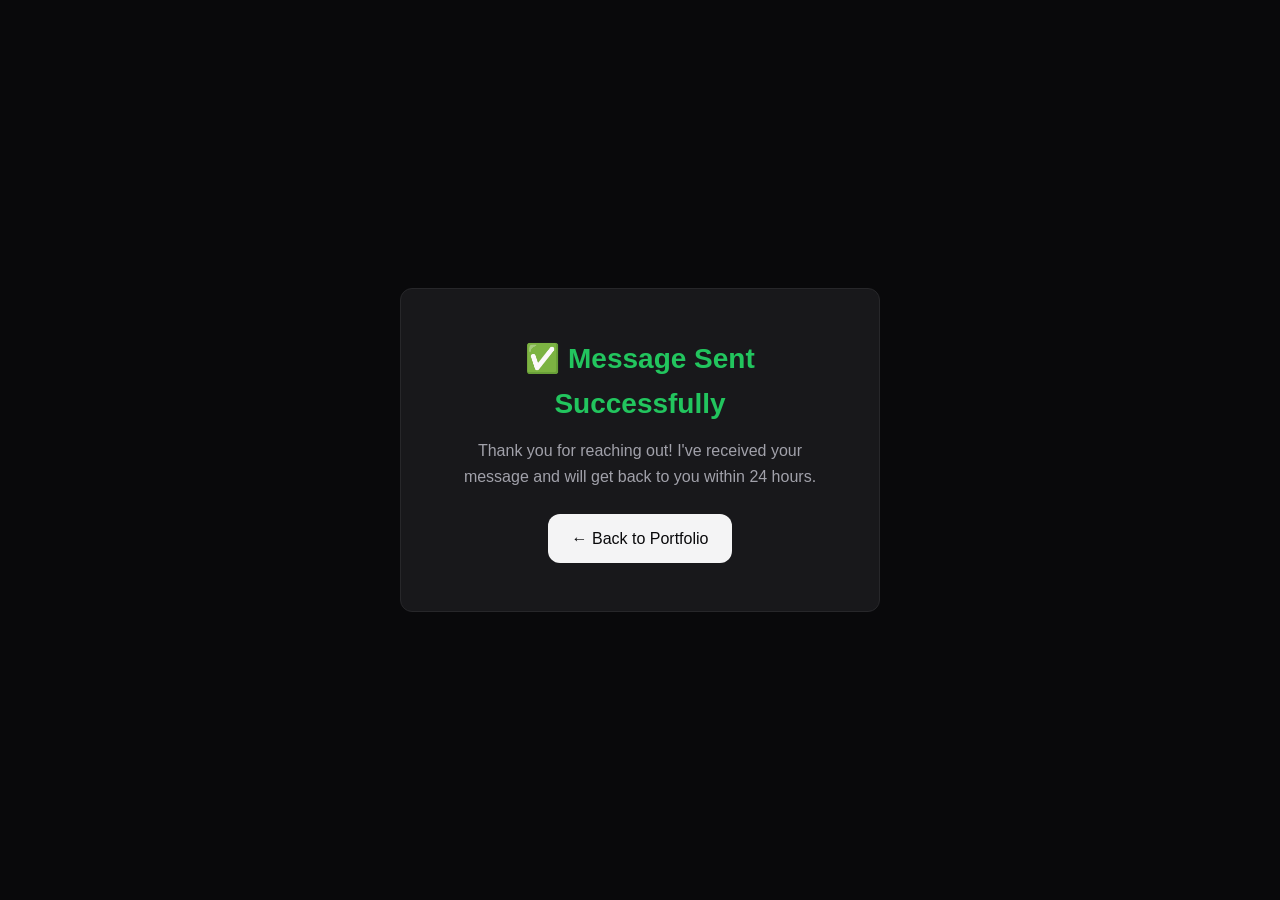
<file: thanks.html>
<!DOCTYPE html>
<html lang="en">
<head>
  <meta charset="UTF-8">
  <meta name="viewport" content="width=device-width, initial-scale=1.0">
  <title>Message Sent — Hamza Rana</title>
  <link rel="icon" type="image/png" href="favicon.png">
  <link rel="stylesheet" href="style.css">
  <style>
    body {
      display: flex;
      flex-direction: column;
      align-items: center;
      justify-content: center;
      min-height: 100vh;
      text-align: center;
      padding: 20px;
    }
    .card {
      background: var(--bg-card);
      padding: 48px;
      border-radius: var(--radius);
      border: 1px solid var(--border-color);
      max-width: 480px;
      width: 100%;
    }
    h1 { font-size: 28px; margin-bottom: 12px; color: #22c55e; }
    p { font-size: 16px; line-height: 1.6; color: var(--text-secondary); margin-bottom: 24px; }
    .btn-back {
      display: inline-block;
      padding: 12px 24px;
      background: var(--text-primary);
      color: var(--bg-main);
      text-decoration: none;
      border-radius: var(--radius);
      font-weight: 500;
      transition: opacity 0.2s;
    }
    .btn-back:hover { opacity: 0.9; }
  </style>
</head>
<body>
  <div class="card">
    <h1>✅ Message Sent Successfully</h1>
    <p>Thank you for reaching out! I've received your message and will get back to you within 24 hours.</p>
    <a href="index.html" class="btn-back">← Back to Portfolio</a>
  </div>
</body>
</html>
</file>
<file: style.css>
:root {
    --bg-main: #09090b;
    --bg-card: #18181b;
    --border-color: #27272a;
    --text-primary: #f4f4f5;
    --text-secondary: #a1a1aa;
    --accent: #ffffff;
    --accent-fg: #000000;
    --radius: 12px;
    --font-main: 'Inter', sans-serif;
}

body.light-mode {
    --bg-main: #ffffff;
    --bg-card: #f4f4f5;
    --border-color: #e4e4e7;
    --text-primary: #18181b;
    --text-secondary: #52525b;
    --accent: #000000;
    --accent-fg: #ffffff;
}

body.light-mode .navbar {
    background-color: rgba(255, 255, 255, 0.8);
}

* {
    margin: 0;
    padding: 0;
    box-sizing: border-box;
}

html {
    scroll-behavior: smooth;
}

body {
    background-color: var(--bg-main);
    color: var(--text-primary);
    font-family: var(--font-main);
    line-height: 1.6;
    overflow-x: hidden;
}

/* Navbar */
.navbar {
    display: flex;
    justify-content: space-between;
    align-items: center;
    padding: 1.5rem 5%;
    position: fixed;
    top: 0;
    width: 100%;
    background-color: rgba(9, 9, 11, 0.8);
    backdrop-filter: blur(10px);
    z-index: 100;
    border-bottom: 1px solid transparent;
    transition: border-bottom 0.3s;
}

.navbar.scrolled {
    border-bottom: 1px solid var(--border-color);
}

.logo {
    font-weight: 600;
    font-size: 1.2rem;
}

.nav-links a {
    color: var(--text-secondary);
    text-decoration: none;
    margin: 0 1.5rem;
    font-size: 0.9rem;
    transition: color 0.2s;
}

.nav-links a:hover {
    color: var(--text-primary);
}

.theme-toggle {
    cursor: pointer;
    color: var(--text-secondary);
}

.theme-toggle:hover {
    color: var(--text-primary);
}

/* Base UI Components */
.btn {
    display: inline-flex;
    align-items: center;
    gap: 0.5rem;
    padding: 0.75rem 1.5rem;
    border-radius: 8px;
    font-weight: 500;
    font-size: 0.95rem;
    text-decoration: none;
    cursor: pointer;
    transition: all 0.2s;
    border: none;
}

.btn-primary {
    background-color: var(--accent);
    color: var(--accent-fg);
}

.btn-primary:hover {
    opacity: 0.9;
    transform: translateY(-2px);
}

.btn-secondary {
    background-color: var(--bg-card);
    color: var(--text-primary);
    border: 1px solid var(--border-color);
}

.btn-secondary:hover {
    background-color: #27272a;
}

.section {
    padding: 6rem 5%;
    max-width: 1200px;
    margin: 0 auto;
}

.section-header {
    margin-bottom: 4rem;
}

.section-header h2 {
    font-size: 2.5rem;
    font-weight: 600;
    margin-bottom: 1rem;
}

.section-header p {
    color: var(--text-secondary);
    font-size: 1.1rem;
    max-width: 600px;
    margin: 0 auto;
}

.text-center {
    text-align: center;
}

/* Hero Section */
.hero-section {
    min-height: 100vh;
    display: flex;
    align-items: center;
    justify-content: space-between;
    padding: 120px 5% 40px 5%;
    max-width: 1200px;
    margin: 0 auto;
    position: relative;
}

.hero-content {
    flex: 1;
    max-width: 600px;
    z-index: 2;
}

.hero-title {
    font-size: clamp(3rem, 5vw, 4.5rem);
    font-weight: 600;
    line-height: 1.1;
    margin-bottom: 1.5rem;
    letter-spacing: -0.02em;
}

.hero-subtitle {
    font-size: 1.25rem;
    font-weight: 400;
    color: var(--text-secondary);
    margin-bottom: 1.5rem;
}

.hero-desc {
    color: var(--text-secondary);
    margin-bottom: 2.5rem;
    font-size: 1.05rem;
}

.hero-buttons {
    display: flex;
    gap: 1rem;
    margin-bottom: 3rem;
}

.social-links {
    display: flex;
    gap: 1.5rem;
}

.social-links a {
    color: var(--text-secondary);
    transition: color 0.2s;
    display: inline-flex;
    align-items: center;
    justify-content: center;
    width: 40px; height: 40px;
    border-radius: 50%;
    border: 1px solid var(--border-color);
}

.social-links a:hover {
    color: var(--text-primary);
    background-color: var(--bg-card);
}

.hero-image-container {
    position: relative;
}

.profile-circle {
    width: 400px;
    height: 400px;
    border-radius: 50%;
    overflow: hidden;
    position: relative;
    border: 1px solid var(--border-color);
}

.profile-img {
    width: 100%;
    height: 100%;
    object-fit: cover;
}

.image-placeholder {
    width: 100%;
    height: 100%;
    background-size: cover;
    background-position: center;
}

.status-badge {
    position: absolute;
    bottom: 20px;
    right: 40px;
    background-color: var(--bg-card);
    border: 1px solid var(--border-color);
    padding: 0.5rem 1rem;
    border-radius: 20px;
    display: flex;
    align-items: center;
    gap: 0.5rem;
    font-size: 0.85rem;
    font-weight: 500;
    box-shadow: 0 4px 12px rgba(0,0,0,0.5);
}

.status-dot {
    width: 8px;
    height: 8px;
    background-color: #10b981; /* Emerald green */
    border-radius: 50%;
}

.scroll-indicator {
    position: absolute;
    bottom: 2rem;
    left: 50%;
    transform: translateX(-50%);
    display: flex;
    flex-direction: column;
    align-items: center;
    color: var(--text-secondary);
    font-size: 0.85rem;
    gap: 0.5rem;
    opacity: 0.7;
    animation: bounce 2s infinite;
}

@keyframes bounce {
    0%, 20%, 50%, 80%, 100% { transform: translateY(0) translateX(-50%); }
    40% { transform: translateY(-10px) translateX(-50%); }
    60% { transform: translateY(-5px) translateX(-50%); }
}

/* Skills Section */
.skills-grid {
    display: grid;
    grid-template-columns: repeat(auto-fit, minmax(300px, 1fr));
    gap: 1.5rem;
}

.skill-card {
    background-color: var(--bg-card);
    border: 1px solid var(--border-color);
    border-radius: var(--radius);
    padding: 2rem;
    transition: transform 0.2s;
}

.skill-card:hover {
    transform: translateY(-5px);
}

.skill-card h3 {
    display: flex;
    align-items: center;
    gap: 0.75rem;
    margin-bottom: 1.5rem;
    font-size: 1.1rem;
    font-weight: 500;
}

.skill-tags {
    display: flex;
    flex-wrap: wrap;
    gap: 0.75rem;
}

.skill-tags span {
    background-color: var(--bg-main);
    border: 1px solid var(--border-color);
    padding: 0.4rem 1rem;
    border-radius: 20px;
    font-size: 0.85rem;
    color: var(--text-secondary);
}

.small-tags span {
    padding: 0.2rem 0.75rem;
    font-size: 0.75rem;
}

/* Experience Section */
.experience-list {
    display: flex;
    flex-direction: column;
    gap: 1.5rem;
}

.experience-card {
    background-color: var(--bg-card);
    border: 1px solid var(--border-color);
    border-radius: var(--radius);
    padding: 2rem;
}

.exp-header {
    display: flex;
    justify-content: space-between;
    align-items: flex-start;
    margin-bottom: 1.5rem;
}

.exp-header h3 {
    font-size: 1.25rem;
    font-weight: 600;
}

.exp-header h4 {
    font-size: 1rem;
    font-weight: 400;
    color: var(--text-secondary);
    margin-top: 0.25rem;
}

.exp-meta {
    display: flex;
    flex-direction: column;
    align-items: flex-end;
    gap: 0.5rem;
    font-size: 0.85rem;
    color: var(--text-secondary);
}

.exp-meta span {
    display: flex;
    align-items: center;
    gap: 0.5rem;
}

.experience-card p {
    color: var(--text-secondary);
    margin-bottom: 1.5rem;
}

/* Projects Section */
.projects-grid {
    display: grid;
    grid-template-columns: repeat(auto-fit, minmax(350px, 1fr));
    gap: 2rem;
}

.project-card {
    background-color: var(--bg-card);
    border: 1px solid var(--border-color);
    border-radius: var(--radius);
    overflow: hidden;
    transition: transform 0.2s;
}

.project-card:hover {
    transform: translateY(-5px);
}

.project-img-wrapper {
    width: 100%;
    height: 200px;
    overflow: hidden;
}

.project-img {
    width: 100%;
    height: 100%;
    object-fit: cover;
    display: block;
}

.project-content {
    padding: 2rem;
}

.project-content h3 {
    font-size: 1.25rem;
    margin-bottom: 1rem;
}

.project-content p {
    color: var(--text-secondary);
    font-size: 0.95rem;
    margin-bottom: 1.5rem;
}

/* Contact Section */
.contact-grid {
    display: grid;
    grid-template-columns: 1fr 1.5fr;
    gap: 3rem;
}

.contact-info {
    display: flex;
    flex-direction: column;
    gap: 1rem;
}

.contact-card {
    background-color: var(--bg-card);
    border: 1px solid var(--border-color);
    border-radius: var(--radius);
    padding: 1.5rem;
    display: flex;
    align-items: center;
    gap: 1.5rem;
}

.contact-card svg {
    color: var(--text-secondary);
}

.contact-card h4 {
    font-size: 0.9rem;
    font-weight: 600;
    margin-bottom: 0.25rem;
}

.contact-card p {
    color: var(--text-secondary);
    font-size: 0.9rem;
}

.contact-form {
    background-color: var(--bg-card);
    border: 1px solid var(--border-color);
    border-radius: var(--radius);
    padding: 2.5rem;
    display: flex;
    flex-direction: column;
    gap: 1rem;
}

.contact-form h4 {
    font-size: 1.25rem;
    margin-bottom: 1rem;
}

.form-row {
    display: flex;
    gap: 1rem;
}

.contact-form input,
.contact-form textarea {
    width: 100%;
    background-color: var(--bg-main);
    border: 1px solid var(--border-color);
    border-radius: 8px;
    padding: 1rem;
    color: var(--text-primary);
    font-family: inherit;
}

.contact-form input:focus,
.contact-form textarea:focus {
    outline: none;
    border-color: var(--text-secondary);
}

.submit-btn {
    width: 100%;
    justify-content: center;
    margin-top: 1rem;
}

.site-footer {
    text-align: center;
    padding: 3rem;
    border-top: 1px solid var(--border-color);
    color: var(--text-secondary);
    font-size: 0.9rem;
}

/* Responsive */
@media (max-width: 992px) {
    .hero-section {
        flex-direction: column-reverse;
        justify-content: center;
        text-align: center;
        gap: 3rem;
        padding-top: 6rem;
    }
    
    .hero-buttons, .social-links {
        justify-content: center;
    }
    
    .hero-title {
        font-size: 3rem;
    }
    
    .profile-circle {
        width: 300px;
        height: 300px;
    }
    
    .status-badge {
        right: 0;
    }
    
    .contact-grid {
        grid-template-columns: 1fr;
    }
}

@media (max-width: 768px) {
    .nav-links {
        display: none; /* Add a hamburger menu for real implementation */
    }
    
    .exp-header {
        flex-direction: column;
        gap: 1rem;
    }
    
    .exp-meta {
        align-items: flex-start;
        flex-direction: row;
        flex-wrap: wrap;
    }
    
    .form-row {
        flex-direction: column;
    }
}

/* Animations */
.fade-in {
    opacity: 0;
    transform: translateY(20px);
    transition: opacity 0.8s ease-out, transform 0.8s ease-out;
}

.fade-in.visible {
    opacity: 1;
    transform: translateY(0);
}
</file>
